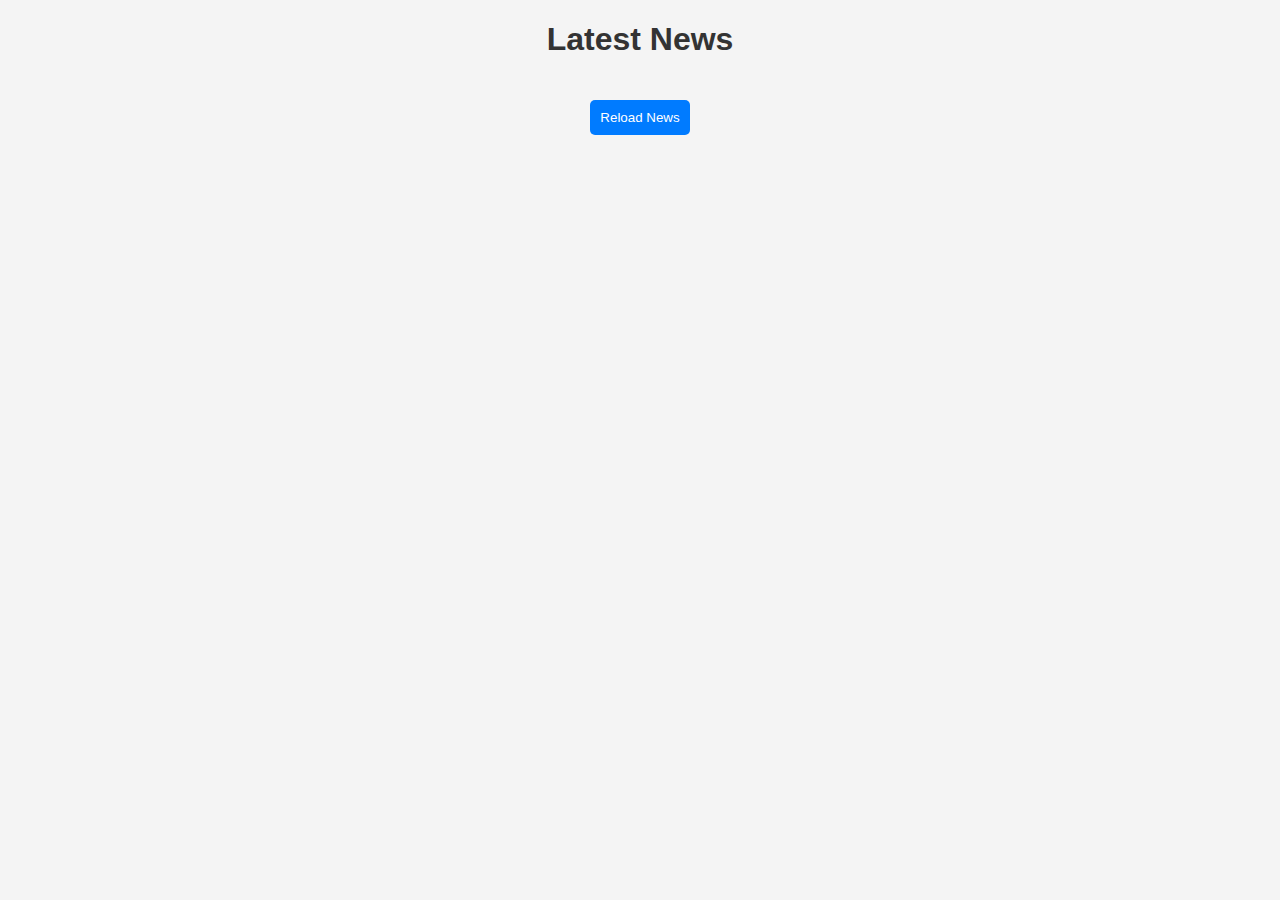
<file: Week-1 session 2/2-Network-First-Strategy/public/index.html>
<!DOCTYPE html>
<html lang="en">

<head>
    <meta charset="UTF-8">
    <meta name="viewport" content="width=device-width, initial-scale=1.0">
    <title>News Aggregator</title>
    <link rel="stylesheet" href="styles.css">
    <link rel="manifest" href="manifest.json">
</head>

<body>
    <h1>Latest News</h1>
    <ul id="news-list"></ul>
    <button id="reload-btn">Reload News</button>
    <script src="app.js"></script>
</body>

</html>
</file>
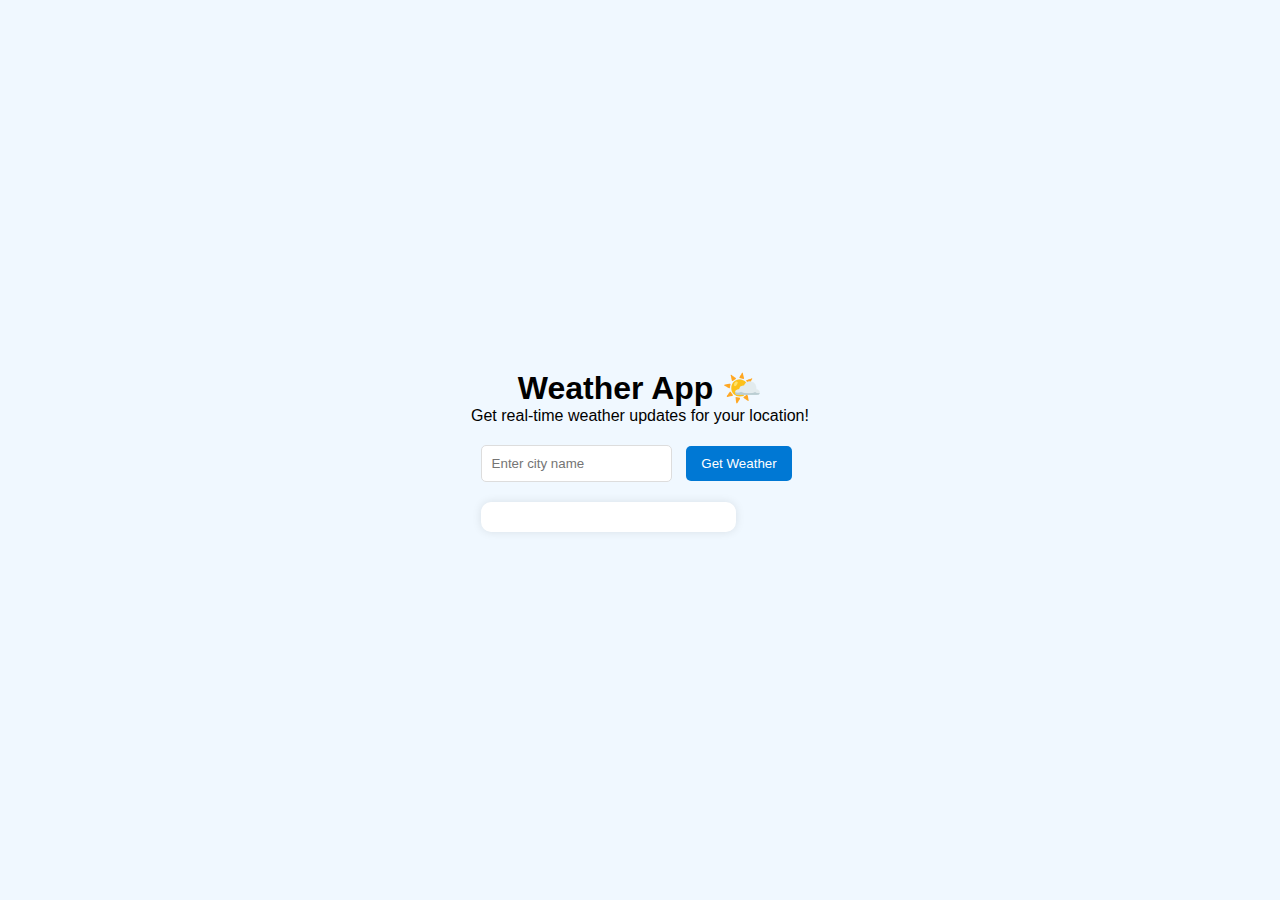
<file: Week-1 session 2/3-Stale-While-Revalidate-Strategy/public/index.html>
<!DOCTYPE html>
<html lang="en">

<head>
    <meta charset="UTF-8">
    <meta name="viewport" content="width=device-width, initial-scale=1.0">
    <title>Weather App</title>
    <link rel="stylesheet" href="styles.css">
    <link rel="manifest" href="manifest.json">
    <link rel="icon" href="favicon.ico">
</head>

<body>
    <header>
        <h1>Weather App 🌤️</h1>
        <p>Get real-time weather updates for your location!</p>
    </header>

    <main>
        <input type="text" id="city-input" placeholder="Enter city name" />
        <button id="fetch-weather-btn">Get Weather</button>

        <div id="weather-container"></div>
    </main>

    <script src="app.js"></script>
</body>

</html>
</file>
<file: Week-1 session 2/2-Network-First-Strategy/public/styles.css>
body {
    font-family: "Arial", sans-serif;
    background-color: #f4f4f4;
    text-align: center;
}

h1 {
    color: #333;
}

#news-list {
    list-style-type: none;
    padding: 0;
    text-align: left;
    max-width: 600px;
    margin: auto;
}

.news-item {
    background-color: white;
    padding: 15px;
    border-bottom: 1px solid #ddd;
}

button {
    margin: 20px;
    padding: 10px;
    background-color: #007bff;
    color: white;
    border: none;
    border-radius: 5px;
    cursor: pointer;
}
</file>
<file: Week-1 session 2/3-Stale-While-Revalidate-Strategy/public/styles.css>
* {
    margin: 0;
    padding: 0;
    box-sizing: border-box;
}

body {
    font-family: "Arial", sans-serif;
    background-color: #f0f8ff;
    display: flex;
    flex-direction: column;
    align-items: center;
    justify-content: center;
    min-height: 100vh;
}

header {
    text-align: center;
    margin-bottom: 20px;
}

input[type="text"] {
    padding: 10px;
    width: 60%;
    max-width: 300px;
    margin-right: 10px;
    border: 1px solid #ddd;
    border-radius: 5px;
}

button {
    padding: 10px 15px;
    background-color: #0078d4;
    color: white;
    border: none;
    border-radius: 5px;
    cursor: pointer;
}

button:hover {
    background-color: #005fa3;
}

#weather-container {
    margin-top: 20px;
    background-color: #ffffff;
    padding: 15px;
    border-radius: 10px;
    box-shadow: 0 0 10px rgba(0, 0, 0, 0.1);
    width: 80%;
    max-width: 400px;
    text-align: center;
}

.weather-data {
    margin: 10px 0;
    font-size: 1.2rem;
}
</file>
